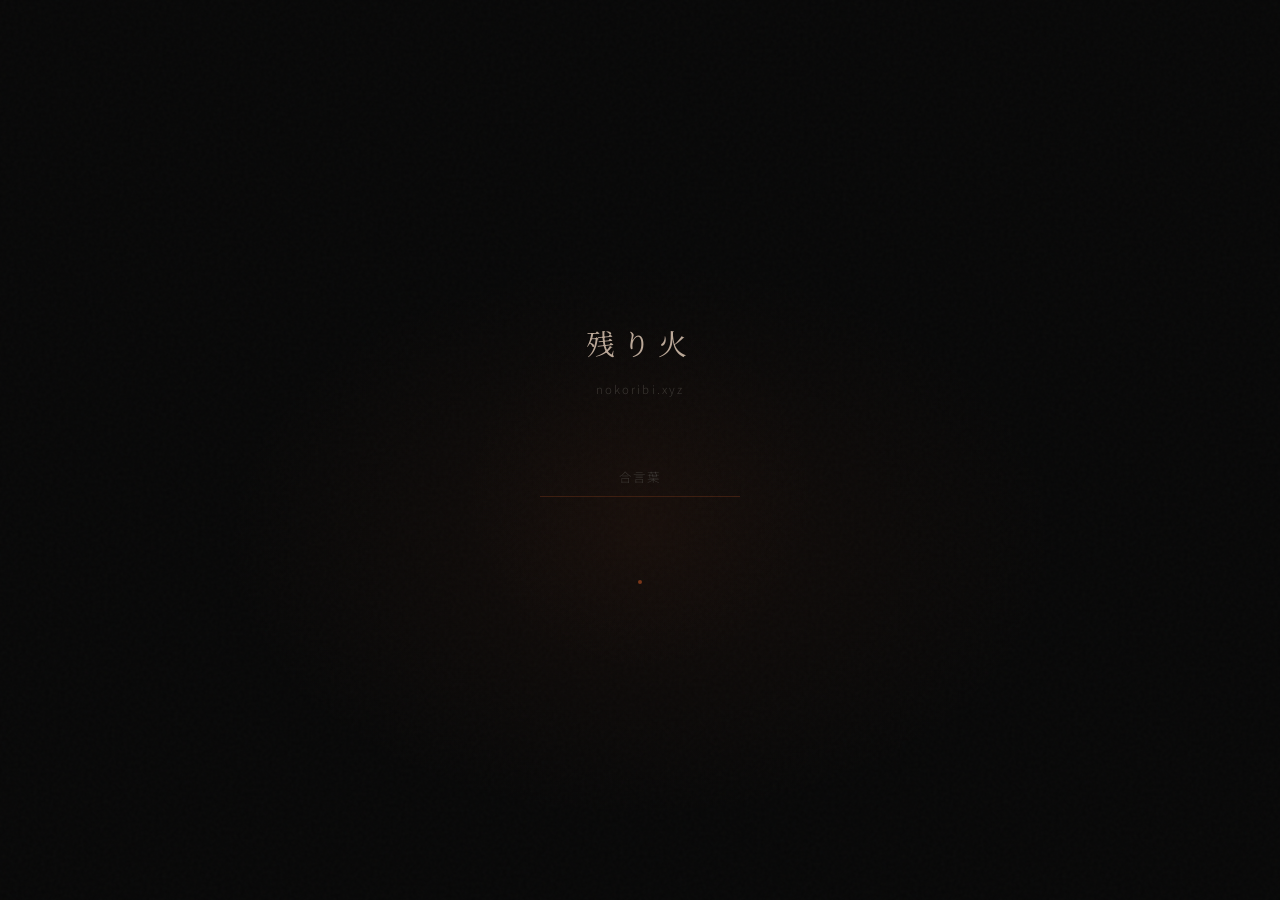
<file: index.html>
<!DOCTYPE html>
<html lang="ja">
<head>
  <meta charset="UTF-8">
  <meta name="viewport" content="width=device-width, initial-scale=1.0">
  <meta name="robots" content="noindex, nofollow, noarchive">
  <title>nokoribi</title>
  <link rel="stylesheet" href="/css/style.css?v=2">
</head>
<body>
  <div class="gate">
    <h1 class="gate-title">残り火</h1>
    <p class="gate-subtitle">nokoribi.xyz</p>
    <div class="gate-form">
      <input
        type="password"
        id="gate-password"
        class="gate-input"
        placeholder="合言葉"
        autocomplete="off"
        spellcheck="false"
      >
      <p id="gate-error" class="gate-error">違う</p>
    </div>
    <div class="gate-ember"></div>
  </div>
  <script src="/js/gate.js?v=2"></script>
</body>
</html>
</file>
<file: css/style.css>
@import url('https://fonts.googleapis.com/css2?family=Noto+Serif+JP:wght@400;700&family=Noto+Sans+JP:wght@300;400&display=swap');

:root {
  --bg: #080808;
  --bg-card: #111110;
  --bg-card-hover: #171614;
  --text: #cdc4ba;
  --text-muted: #6e6660;
  --text-faint: #3a3632;
  --ember: #c45a2c;
  --ember-glow: #e8763d;
  --ember-dim: #7a3518;
  --ember-faint: #3d1e10;
  --warm: #e8d5c0;
  --warm-soft: #bba898;
}

* {
  margin: 0;
  padding: 0;
  box-sizing: border-box;
}

html {
  font-size: 16px;
  scroll-behavior: smooth;
}

body {
  background: var(--bg);
  color: var(--text);
  font-family: 'Noto Sans JP', sans-serif;
  font-weight: 300;
  line-height: 1.85;
  min-height: 100vh;
  overflow-x: hidden;
}

/* ── grain overlay ── */
body::before {
  content: '';
  position: fixed;
  inset: 0;
  opacity: 0.025;
  background-image: url("data:image/svg+xml,%3Csvg viewBox='0 0 256 256' xmlns='http://www.w3.org/2000/svg'%3E%3Cfilter id='n'%3E%3CfeTurbulence type='fractalNoise' baseFrequency='0.9' numOctaves='4' stitchTiles='stitch'/%3E%3C/filter%3E%3Crect width='100%25' height='100%25' filter='url(%23n)'/%3E%3C/svg%3E");
  pointer-events: none;
  z-index: 9999;
}

/* ── gate ── */

.gate {
  display: flex;
  flex-direction: column;
  align-items: center;
  justify-content: center;
  min-height: 100vh;
  padding: 2rem;
  background:
    radial-gradient(ellipse 600px 400px at 50% 60%, rgba(196,90,44,0.06) 0%, transparent 70%),
    radial-gradient(ellipse 300px 300px at 50% 55%, rgba(196,90,44,0.03) 0%, transparent 60%),
    var(--bg);
}

.gate-title {
  font-family: 'Noto Serif JP', serif;
  font-weight: 400;
  font-size: 1.8rem;
  letter-spacing: 0.25em;
  color: var(--warm-soft);
  margin-bottom: 0.6rem;
  opacity: 0;
  animation: fadeIn 1.5s ease forwards 0.3s;
}

.gate-subtitle {
  font-size: 0.72rem;
  color: var(--text-faint);
  margin-bottom: 3.5rem;
  letter-spacing: 0.18em;
  opacity: 0;
  animation: fadeIn 1.5s ease forwards 0.8s;
}

.gate-form {
  display: flex;
  flex-direction: column;
  align-items: center;
  gap: 1.2rem;
  opacity: 0;
  animation: fadeIn 1.2s ease forwards 1.3s;
}

.gate-input {
  background: transparent;
  border: none;
  border-bottom: 1px solid var(--ember-faint);
  color: var(--warm);
  font-family: 'Noto Sans JP', sans-serif;
  font-weight: 300;
  font-size: 0.92rem;
  padding: 0.6rem 0;
  width: 200px;
  text-align: center;
  outline: none;
  transition: border-color 0.6s ease, box-shadow 0.6s ease;
  letter-spacing: 0.2em;
}

.gate-input:focus {
  border-color: var(--ember);
  box-shadow: 0 1px 0 0 var(--ember-dim);
}

.gate-input::placeholder {
  color: var(--text-faint);
  font-size: 0.78rem;
  letter-spacing: 0.15em;
}

.gate-error {
  color: var(--ember);
  font-size: 0.72rem;
  height: 1rem;
  opacity: 0;
  transition: opacity 0.3s ease;
  letter-spacing: 0.08em;
}

.gate-error.visible {
  opacity: 1;
}

.gate-ember {
  width: 4px;
  height: 4px;
  border-radius: 50%;
  background: var(--ember-dim);
  margin-top: 3rem;
  animation: ember-breathe 4s ease-in-out infinite;
}

@keyframes ember-breathe {
  0%, 100% {
    opacity: 0.2;
    box-shadow: 0 0 3px var(--ember-faint);
  }
  50% {
    opacity: 0.9;
    box-shadow: 0 0 10px var(--ember-dim), 0 0 30px rgba(196,90,44,0.08);
  }
}

@keyframes fadeIn {
  from { opacity: 0; transform: translateY(6px); }
  to { opacity: 1; transform: translateY(0); }
}

/* ── blog ── */

.blog {
  max-width: 620px;
  margin: 0 auto;
  padding: 5rem 2rem 4rem;
  min-height: 100vh;
  background:
    radial-gradient(ellipse 500px 200px at 50% 0%, rgba(196,90,44,0.03) 0%, transparent 70%),
    transparent;
}

.blog-header {
  margin-bottom: 4rem;
  padding-bottom: 2.5rem;
  border-bottom: 1px solid var(--ember-faint);
  position: relative;
}

.blog-header::after {
  content: '';
  position: absolute;
  bottom: -1px;
  left: 0;
  width: 40px;
  height: 1px;
  background: var(--ember-dim);
}

.blog-title {
  font-family: 'Noto Serif JP', serif;
  font-weight: 400;
  font-size: 1.2rem;
  color: var(--warm-soft);
  letter-spacing: 0.18em;
}

.blog-description {
  font-size: 0.75rem;
  color: var(--text-faint);
  margin-top: 0.6rem;
  letter-spacing: 0.06em;
}

/* ── post list ── */

.post-list {
  list-style: none;
}

.post-item {
  margin-bottom: 1rem;
  padding: 1.6rem 1.8rem;
  border-radius: 4px;
  background: var(--bg-card);
  border: 1px solid transparent;
  transition: background 0.4s ease, border-color 0.4s ease;
  position: relative;
}

.post-item::before {
  content: '';
  position: absolute;
  left: 0;
  top: 50%;
  transform: translateY(-50%);
  width: 2px;
  height: 0;
  background: var(--ember-dim);
  border-radius: 1px;
  transition: height 0.4s ease;
}

.post-item:hover {
  background: var(--bg-card-hover);
  border-color: var(--ember-faint);
}

.post-item:hover::before {
  height: 60%;
}

.post-date {
  font-size: 0.7rem;
  color: var(--text-faint);
  letter-spacing: 0.08em;
  font-variant-numeric: tabular-nums;
}

.post-title {
  font-family: 'Noto Serif JP', serif;
  font-weight: 400;
  font-size: 1.05rem;
  color: var(--warm);
  margin-top: 0.4rem;
  cursor: pointer;
  transition: color 0.3s ease;
  letter-spacing: 0.04em;
}

.post-title:hover {
  color: var(--ember-glow);
}

.post-excerpt {
  font-size: 0.82rem;
  color: var(--text-muted);
  margin-top: 0.5rem;
  line-height: 1.75;
}

/* ── single post ── */

.post {
  max-width: 620px;
  margin: 0 auto;
  padding: 4rem 2rem 5rem;
  min-height: 100vh;
}

.post-back {
  display: inline-block;
  font-size: 0.75rem;
  color: var(--text-faint);
  text-decoration: none;
  letter-spacing: 0.06em;
  padding: 0.3rem 0;
  transition: color 0.3s ease;
}

.post-back:hover {
  color: var(--ember);
}

.post-header {
  margin: 2.5rem 0 3rem;
  padding-bottom: 2rem;
  border-bottom: 1px solid var(--ember-faint);
  position: relative;
}

.post-header::after {
  content: '';
  position: absolute;
  bottom: -1px;
  left: 0;
  width: 30px;
  height: 1px;
  background: var(--ember-dim);
}

.post-header h1 {
  font-family: 'Noto Serif JP', serif;
  font-weight: 400;
  font-size: 1.5rem;
  color: var(--warm);
  line-height: 1.7;
  letter-spacing: 0.06em;
}

.post-header .post-date {
  display: block;
  margin-top: 1rem;
}

.post-body {
  font-size: 0.92rem;
  line-height: 2.1;
  letter-spacing: 0.02em;
}

.post-body p {
  margin-bottom: 1.8rem;
  text-indent: 1em;
}

.post-body p:first-child {
  text-indent: 0;
}

.post-body p:first-child::first-line {
  color: var(--warm);
}

.post-body em {
  color: var(--ember-glow);
  font-style: normal;
}

.post-body strong {
  color: var(--warm);
  font-weight: 400;
}

.post-body blockquote {
  border-left: 2px solid var(--ember-dim);
  padding: 0.8rem 0 0.8rem 1.4rem;
  margin: 2rem 0;
  color: var(--text-muted);
  font-style: italic;
  background: rgba(196,90,44,0.02);
  border-radius: 0 3px 3px 0;
}

.post-body a {
  color: var(--ember-glow);
  text-decoration: none;
  border-bottom: 1px solid var(--ember-faint);
  transition: border-color 0.3s ease;
}

.post-body a:hover {
  border-color: var(--ember-glow);
}

.post-body hr {
  border: none;
  height: 1px;
  background: var(--ember-faint);
  margin: 2.5rem auto;
  width: 60px;
}

/* ── footer ── */

.site-footer {
  text-align: center;
  padding: 4rem 2rem 3rem;
  font-size: 0.65rem;
  color: var(--text-faint);
  letter-spacing: 0.1em;
}

/* ── responsive ── */

@media (max-width: 480px) {
  .gate-title { font-size: 1.5rem; }
  .gate-subtitle { margin-bottom: 2.5rem; }
  .blog { padding: 3rem 1.2rem; }
  .post { padding: 2.5rem 1.2rem; }
  .post-item { padding: 1.3rem 1.2rem; }
  .post-header h1 { font-size: 1.3rem; }
}

@media (min-width: 768px) {
  .post-body {
    font-size: 0.95rem;
  }
}
</file>
